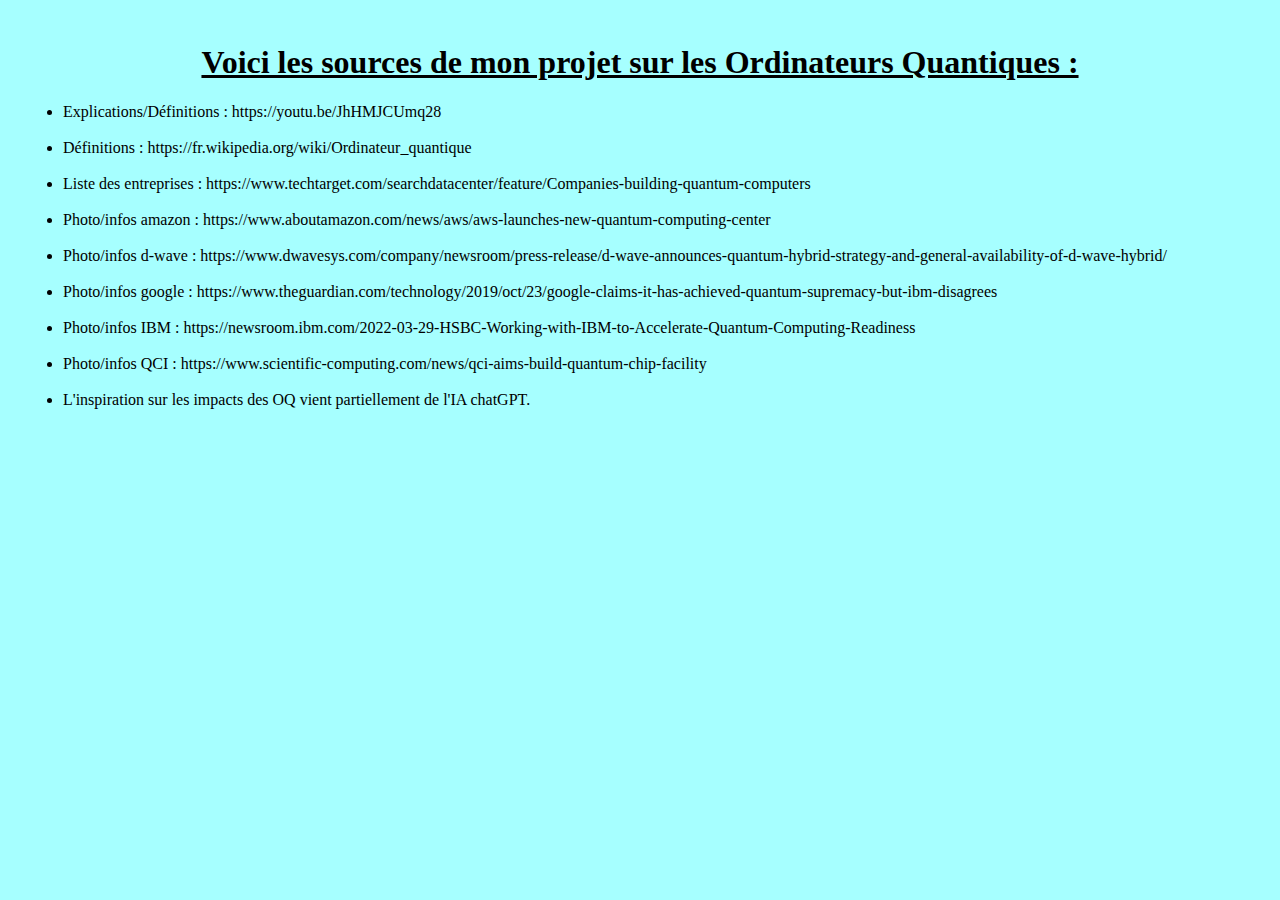
<file: Pages/sources.html>
<!DOCTYPE html>

<html>
    <head>
        <title>Les sources : OQ</title>
        <meta charset="utf-8"></meta>
    </head>
    <body style="background-color: rgba(141, 255, 255, 0.776);padding: 15px;">
        <h1 style="text-align: center;text-decoration: underline;">Voici les sources de mon projet sur les Ordinateurs Quantiques :</h1>
        <ul>
            <li>Explications/Définitions : https://youtu.be/JhHMJCUmq28</li>
            <br/>
            <li>Définitions : https://fr.wikipedia.org/wiki/Ordinateur_quantique</li>
            <br/>
            <li>Liste des entreprises : https://www.techtarget.com/searchdatacenter/feature/Companies-building-quantum-computers</li>
            <br/>
            <li>Photo/infos amazon : https://www.aboutamazon.com/news/aws/aws-launches-new-quantum-computing-center</li>
            <br/>
            <li>Photo/infos d-wave : https://www.dwavesys.com/company/newsroom/press-release/d-wave-announces-quantum-hybrid-strategy-and-general-availability-of-d-wave-hybrid/</li>
            <br/>
            <li>Photo/infos google : https://www.theguardian.com/technology/2019/oct/23/google-claims-it-has-achieved-quantum-supremacy-but-ibm-disagrees</li>
            <br/>
            <li>Photo/infos IBM : https://newsroom.ibm.com/2022-03-29-HSBC-Working-with-IBM-to-Accelerate-Quantum-Computing-Readiness</li>
            <br/>
            <li>Photo/infos QCI : https://www.scientific-computing.com/news/qci-aims-build-quantum-chip-facility</li>
            <br/>
            <li>L'inspiration sur les impacts des OQ vient partiellement de l'IA chatGPT.</li>
        </ul>
    </body>
</html>
</file>
